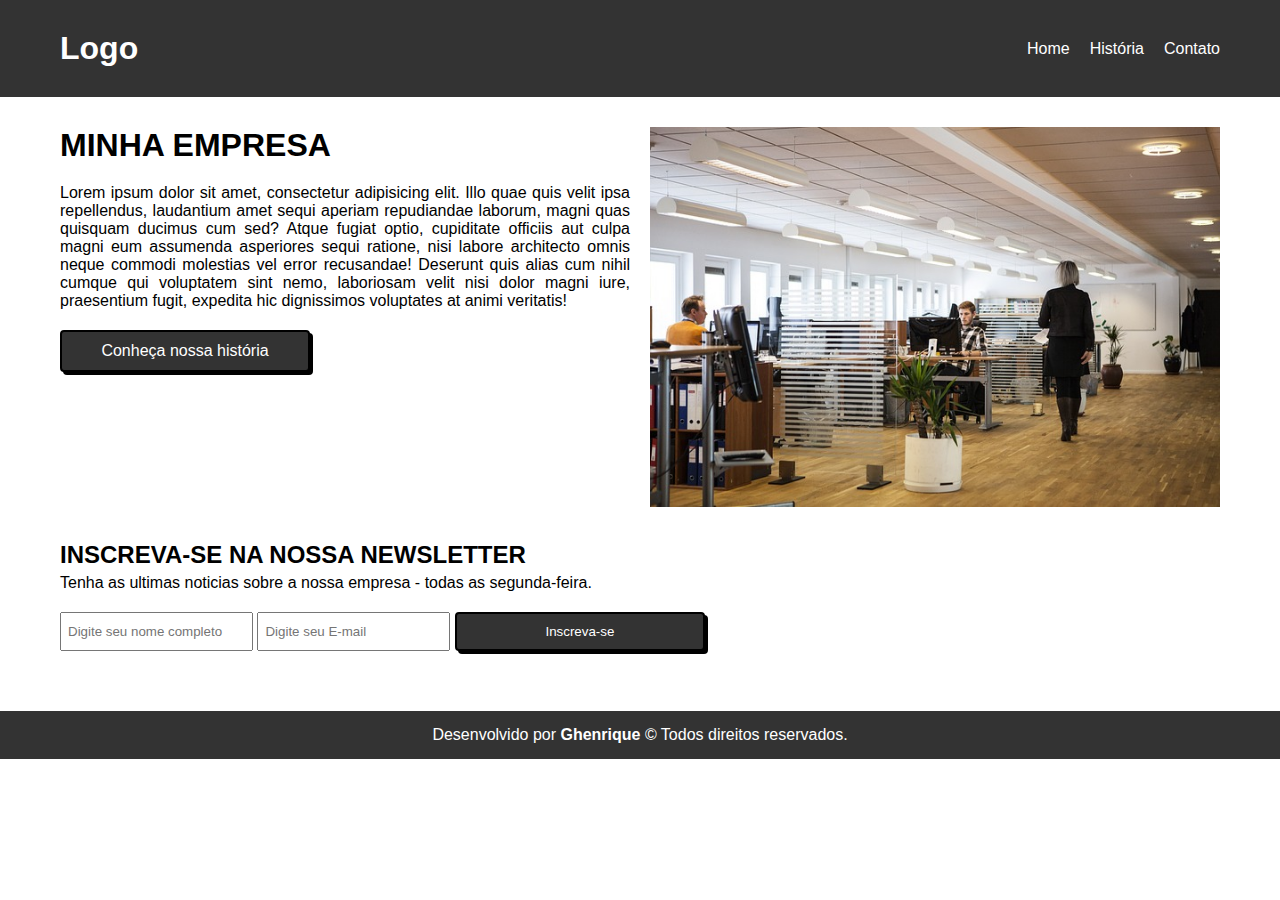
<file: Minha Empresa Gabriel/index.html>
<!DOCTYPE html>
<html lang="pt-br">

<head>
    <meta charset="UTF-8">
    <meta name="viewport" content="width=device-width, initial-scale=1.0">
    <!-- Tag para descrever o nome do desenvolvedor -->
    <meta name="author" content="Rafael Mauricio">
    <!-- Tag link para adicionar icon na barra do navegador -->
    <link rel="shortcut icon" href="./assets/icon.png" type="image/x-icon">
        <link rel="stylesheet" href="https://cdnjs.cloudflare.com/ajax/libs/font-awesome/6.6.0/css/all.min.css" integrity="sha512-Kc323vGBEqzTmouAECnVceyQqyqdsSiqLQISBL29aUW4U/M7pSPA/gEUZQqv1cwx4OnYxTxve5UMg5GT6L4JJg==" crossorigin="anonymous" referrerpolicy="no-referrer" />
    <link rel="stylesheet" href="./assets/css/style.css">
    <link rel="stylesheet" href="./assets/css/home.css">
    <title>Minha Empresa</title>
</head>

<body>
    <header class="cabecalho">
        <h1>Logo</h1>
        <nav>
            <ul >
                <li class="btn2">
                    <a href="./index.html">Home</a>
                </li>
                <li class="btn2">
                    <a href="./pages/historia.html">História</a>
                </li>
                <li class="btn2">
                    <a href="./pages/contato.html">Contato</a>
                </li>
            </ul>
        </nav>
       <div class="menu">
        <i class="fa-solid fa-bars"></i>
       </div> 
    </header>

    <main class="main">
        <section class="pai-dos-lados">
            <div class="lado-esquerdo">
                <h1>Minha Empresa</h1>
                <!-- tag img para adicionar uma imagem -->
                <p>Lorem ipsum dolor sit amet, consectetur adipisicing elit. Illo quae quis velit ipsa repellendus,
                    laudantium amet sequi aperiam repudiandae laborum, magni quas quisquam ducimus cum sed? Atque fugiat
                    optio, cupiditate officiis aut culpa magni eum assumenda asperiores sequi ratione, nisi labore
                    architecto omnis neque commodi molestias vel error recusandae! Deserunt quis alias cum nihil cumque
                    qui voluptatem sint nemo, laboriosam velit nisi dolor magni iure, praesentium fugit, expedita hic
                    dignissimos voluptates at animi veritatis!</p>
                <!-- Tag button para criar um botão -->
                <a class="btn" href="./pages/historia.html">Conheça nossa história</a>
            </div>
            <div class="lado-direito">
                <img src="./assets/img/empresa.jpg" alt="CLT no escritório">
            </div>
        </section>

        <section class="newsletter">
            <div class="title">
                <h2>Inscreva-se na nossa Newsletter</h2>
                <p>Tenha as ultimas noticias sobre a nossa empresa - todas as segunda-feira.</p>
            </div>

            <form>
                <input type="text" placeholder="Digite seu nome completo" required>
                <input type="email" placeholder="Digite seu E-mail" required>
                <input class="btn" type="submit" value="Inscreva-se">
            </form>
        </section>
    </main>

    <footer class="rodape">
        <p>Desenvolvido por <strong>Ghenrique</strong> &copy; Todos direitos reservados.</p>
    </footer>
</body>

</html>
</file>
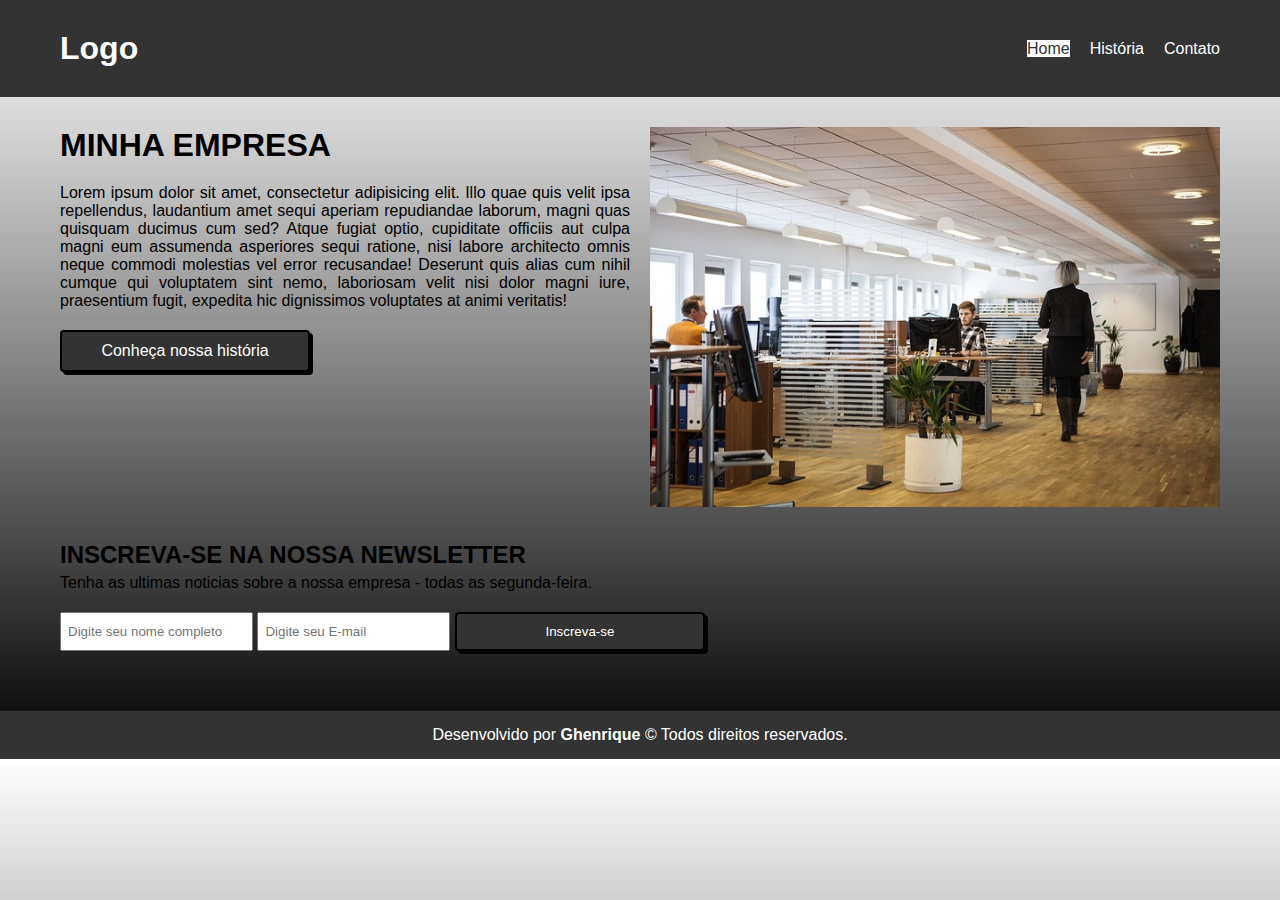
<file: 19-09-24-main/Minha Empresa Gabriel/index.html>
<!DOCTYPE html>
<html lang="pt-br">

<head>
    <meta charset="UTF-8">
    <meta name="viewport" content="width=device-width, initial-scale=1.0">
    <!-- Tag para descrever o nome do desenvolvedor -->
    <meta name="author" content="Rafael Mauricio">
    <!-- Tag link para adicionar icon na barra do navegador -->
    <link rel="shortcut icon" href="./assets/icon.png" type="image/x-icon">
        <link rel="stylesheet" href="https://cdnjs.cloudflare.com/ajax/libs/font-awesome/6.6.0/css/all.min.css" integrity="sha512-Kc323vGBEqzTmouAECnVceyQqyqdsSiqLQISBL29aUW4U/M7pSPA/gEUZQqv1cwx4OnYxTxve5UMg5GT6L4JJg==" crossorigin="anonymous" referrerpolicy="no-referrer" />
    <link rel="stylesheet" href="./assets/css/style.css">
    <link rel="stylesheet" href="./assets/css/home.css">
    <title>Minha Empresa</title>
</head>

<body>

    <header class="cabecalho">
        <h1>Logo</h1>
        <nav>
            <ul >
                <li class="btn2">
                    <a class="selected" href="./index.html">Home</a>
                </li>
                <li class="btn2">
                    <a href="./pages/historia.html">História</a>
                </li>
                <li class="btn2">
                    <a href="./pages/contato.html">Contato</a>
                </li>
            </ul>
        </nav>
       <div class="menu">
        <i class="fa-solid fa-bars"></i>
       </div> 
    </header>

    <main class="main">
        <section class="pai-dos-lados">
            <div class="lado-esquerdo">
                <h1>Minha Empresa</h1>
                <!-- tag img para adicionar uma imagem -->
                <p>Lorem ipsum dolor sit amet, consectetur adipisicing elit. Illo quae quis velit ipsa repellendus,
                    laudantium amet sequi aperiam repudiandae laborum, magni quas quisquam ducimus cum sed? Atque fugiat
                    optio, cupiditate officiis aut culpa magni eum assumenda asperiores sequi ratione, nisi labore
                    architecto omnis neque commodi molestias vel error recusandae! Deserunt quis alias cum nihil cumque
                    qui voluptatem sint nemo, laboriosam velit nisi dolor magni iure, praesentium fugit, expedita hic
                    dignissimos voluptates at animi veritatis!</p>
                <!-- Tag button para criar um botão -->
                <a class="btn" href="./pages/historia.html">Conheça nossa história</a>
            </div>
            <div class="lado-direito">
                <img src="./assets/img/empresa.jpg" alt="CLT no escritório">
            </div>
        </section>

        <section class="newsletter">
            <div class="title">
                <h2>Inscreva-se na nossa Newsletter</h2>
                <p>Tenha as ultimas noticias sobre a nossa empresa - todas as segunda-feira.</p>
            </div>

            <form>
                <input type="text" placeholder="Digite seu nome completo" required>
                <input type="email" placeholder="Digite seu E-mail" required>
                <input class="btn" type="submit" value="Inscreva-se">
            </form>
        </section>
    </main>

    <footer class="rodape">
        <p>Desenvolvido por <strong>Ghenrique</strong> &copy; Todos direitos reservados.</p>
    </footer>
</body>

</html>
</file>
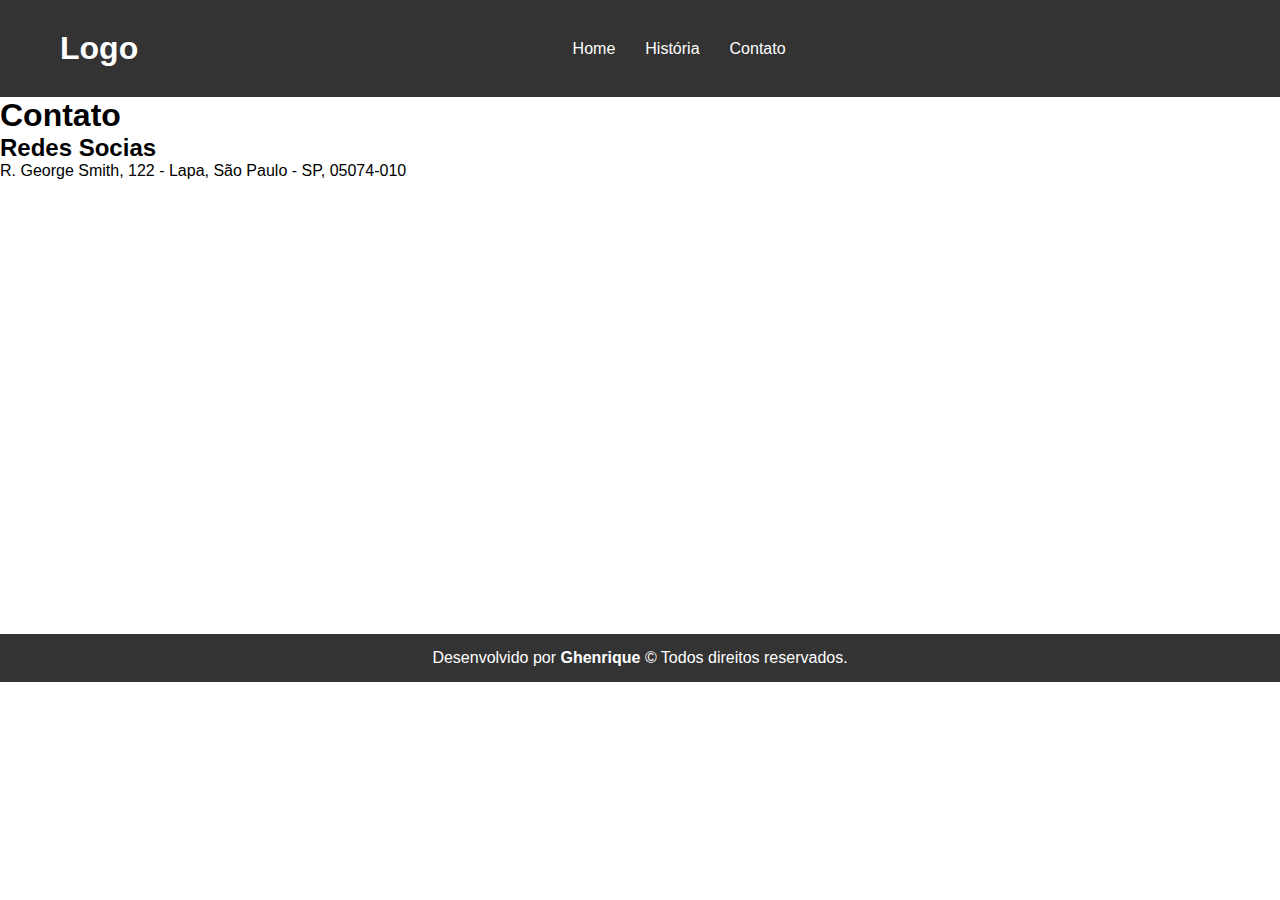
<file: Minha Empresa Gabriel/pages/contato.html>
<!DOCTYPE html>
<html lang="pt-br">

<head>
    <meta charset="UTF-8">
    <meta name="viewport" content="width=device-width, initial-scale=1.0">
    <!-- Tag para descrever o nome do desenvolvedor -->
    <meta name="author" content="Rafael Mauricio">
    <!-- Tag link para adicionar icon na barra do navegador -->
    <link rel="shortcut icon" href="../assets/icon.png" type="image/x-icon">
    <link rel="stylesheet" href="https://cdnjs.cloudflare.com/ajax/libs/font-awesome/6.6.0/css/all.min.css"
        integrity="sha512-Kc323vGBEqzTmouAECnVceyQqyqdsSiqLQISBL29aUW4U/M7pSPA/gEUZQqv1cwx4OnYxTxve5UMg5GT6L4JJg=="
        crossorigin="anonymous" referrerpolicy="no-referrer" />
    <link rel="stylesheet" href="../assets/css/style.css">
    <title>Minha Empresa | Contato</title>
</head>

<body>
    <header class="cabecalho2">
        <h1>Logo</h1>
        <nav>
            <ul>
                <li>
                    <a class="btn2" href="../index.html">Home</a>
                </li>
                <li>
                    <a class="btn2" href="./historia.html">História</a>
                </li>
                <li>
                    <a class="btn2" href="./contato.html">Contato</a>
                </li>
            </ul>
        </nav>
        <div class="menu3">
            <i class="fa-solid fa-bars"></i>
        </div>
    </header>

    </div>

    <main class="main1">
        <h1>Contato</h1>
        <h2>Redes Socias</h2>
        <i class="fa-brands fa-instagram"></i>
        <i class="fa-brands fa-facebook"></i>
        <i class="fa-brands fa-x-twitter"></i>
        <i class="fa-solid fa-envelope"></i>
        <p>R. George Smith, 122 - Lapa, São Paulo - SP, 05074-010</p>
        <iframe
            src="https://www.google.com/maps/embed?pb=!1m18!1m12!1m3!1d3658.380112902433!2d-46.707433325423665!3d-23.5188271600295!2m3!1f0!2f0!3f0!3m2!1i1024!2i768!4f13.1!3m3!1m2!1s0x94cef86137ded653%3A0xdbb0c2dc628e9eaf!2sR.%20George%20Smith%2C%20122%20-%20Lapa%2C%20S%C3%A3o%20Paulo%20-%20SP%2C%2005074-010!5e0!3m2!1spt-BR!2sbr!4v1724803236808!5m2!1spt-BR!2sbr"
            width="600" height="450" style="border:0;" allowfullscreen="" loading="lazy"
            referrerpolicy="no-referrer-when-downgrade"></iframe>
        
            <footer class="rodape"><p>Desenvolvido por <strong>Ghenrique</strong> &copy; Todos direitos reservados.</p> </footer>
        </div>

</body>

</html>
</file>
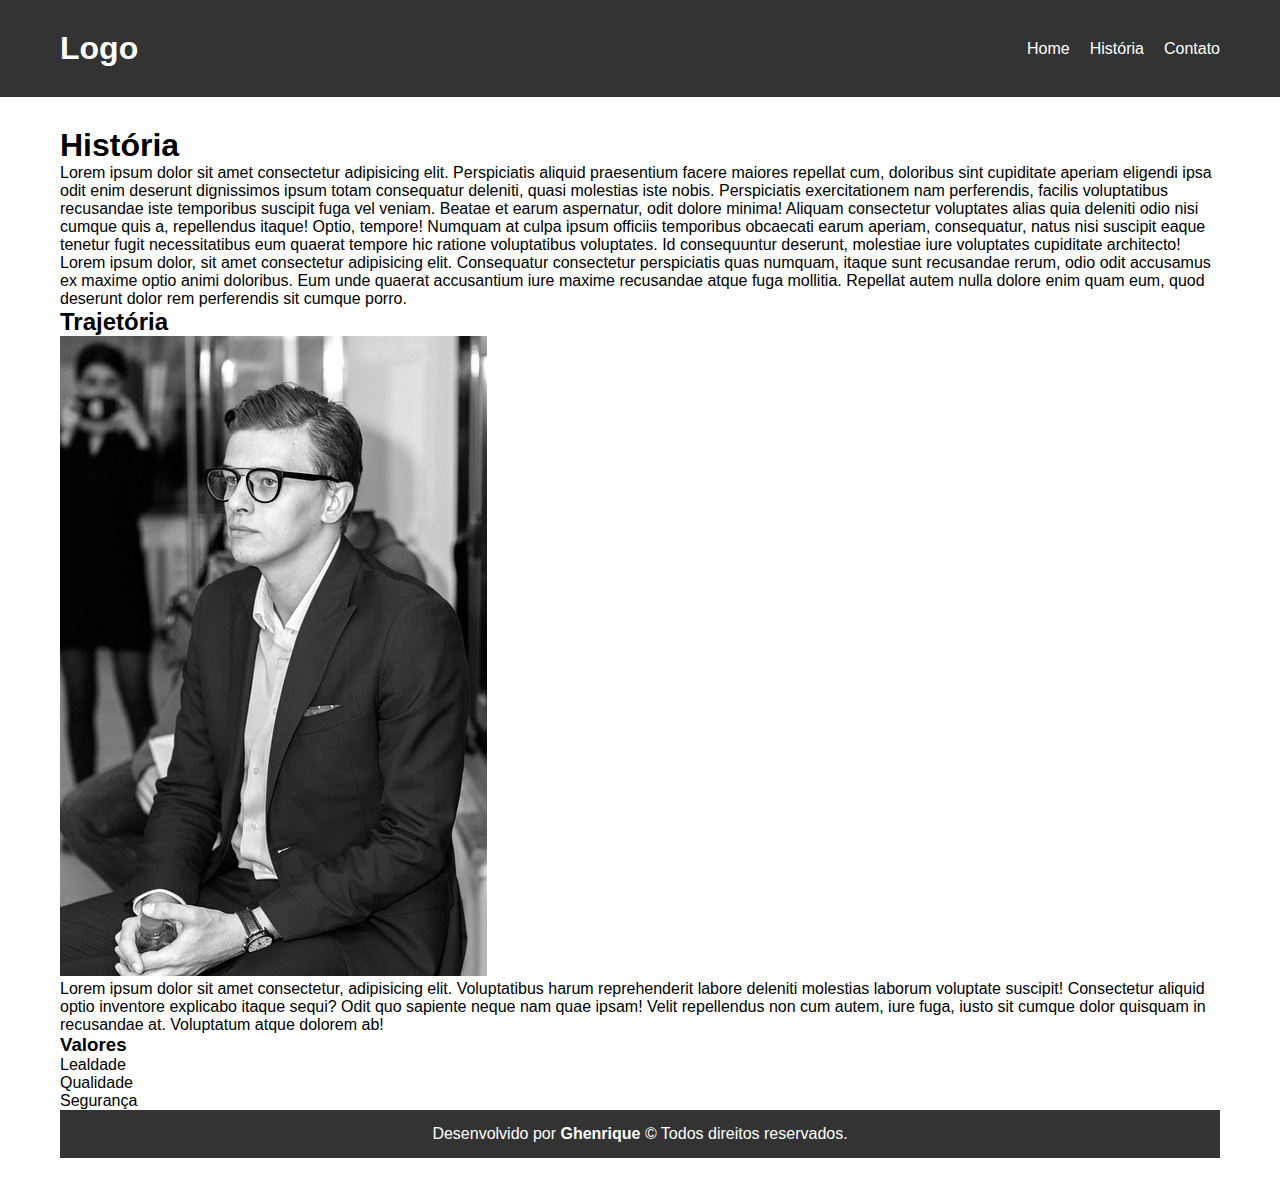
<file: Minha Empresa Gabriel/pages/historia.html>
<!DOCTYPE html>
<html lang="pt-br">

<head>
    <meta charset="UTF-8">
    <meta name="viewport" content="width=device-width, initial-scale=1.0">
    <!-- Tag para descrever o nome do desenvolvedor -->
    <meta name="author" content="Rafael Mauricio">
    <!-- Tag link para adicionar icon na barra do navegador -->
    <link rel="shortcut icon" href="../assets/icon.png" type="image/x-icon">
    <link rel="stylesheet" href="https://cdnjs.cloudflare.com/ajax/libs/font-awesome/6.6.0/css/all.min.css" integrity="sha512-Kc323vGBEqzTmouAECnVceyQqyqdsSiqLQISBL29aUW4U/M7pSPA/gEUZQqv1cwx4OnYxTxve5UMg5GT6L4JJg==" crossorigin="anonymous" referrerpolicy="no-referrer" />
    <link rel="stylesheet" href="../assets/css/style.css">
    <title>Minha Empresa | História</title>
</head>

<body>
    <header class="cabecalho">
        <h1>Logo</h1>
        <nav>
            <ul>
                <li>
                    <a class="btn2" href="../index.html">Home</a>
                </li>
                <li>
                    <a class="btn2" href="./historia.html">História</a>
                </li>
                <li>
                    <a class="btn2" href="./contato.html">Contato</a>
                </li>
            </ul>
        </nav>
        <div class="menu">
            <i class="fa-solid fa-bars"></i>
        </div>
    </header>

    <main class="main">
        <h1>História</h1>
        <p>Lorem ipsum dolor sit amet consectetur adipisicing elit. Perspiciatis aliquid praesentium facere maiores
            repellat cum, doloribus sint cupiditate aperiam eligendi ipsa odit enim deserunt dignissimos ipsum totam
            consequatur deleniti, quasi molestias iste nobis. Perspiciatis exercitationem nam perferendis, facilis
            voluptatibus recusandae iste temporibus suscipit fuga vel veniam. Beatae et earum aspernatur, odit dolore
            minima! Aliquam consectetur voluptates alias quia deleniti odio nisi cumque quis a, repellendus itaque!
            Optio, tempore! Numquam at culpa ipsum officiis temporibus obcaecati earum aperiam, consequatur, natus nisi
            suscipit eaque tenetur fugit necessitatibus eum quaerat tempore hic ratione voluptatibus voluptates. Id
            consequuntur deserunt, molestiae iure voluptates cupiditate architecto!</p>
        <p>Lorem ipsum dolor, sit amet consectetur adipisicing elit. Consequatur consectetur perspiciatis quas numquam,
            itaque sunt recusandae rerum, odio odit accusamus ex maxime optio animi doloribus. Eum unde quaerat
            accusantium iure maxime recusandae atque fuga mollitia. Repellat autem nulla dolore enim quam eum, quod
            deserunt dolor rem perferendis sit cumque porro.</p>
        <h2>Trajetória</h2>
        <img src="../assets/img/img-valores.jpg" alt="Fundador da empresa Minha empresa">
        <p>Lorem ipsum dolor sit amet consectetur, adipisicing elit. Voluptatibus harum reprehenderit labore deleniti
            molestias laborum voluptate suscipit! Consectetur aliquid optio inventore explicabo itaque sequi? Odit quo
            sapiente neque nam quae ipsam! Velit repellendus non cum autem, iure fuga, iusto sit cumque dolor quisquam
            in recusandae at. Voluptatum atque dolorem ab!</p>
        <h3>Valores</h3>
        <details>
            <summary>Lealdade</summary>
            <p>Lorem ipsum dolor sit amet, consectetur adipisicing elit. Cupiditate excepturi iste laudantium explicabo,
                aut numquam facere hic quia tempore enim earum laboriosam quidem dignissimos culpa quibusdam provident
                fuga consequuntur voluptates.</p>
        </details>
        <details>
            <summary>Qualidade</summary>
            <p>Lorem ipsum dolor sit amet, consectetur adipisicing elit. Cupiditate excepturi iste laudantium explicabo,
                aut numquam facere hic quia tempore enim earum laboriosam quidem dignissimos culpa quibusdam provident
                fuga consequuntur voluptates.</p>
        </details>
        <details>
            <summary>Segurança</summary>
            <p>Lorem ipsum dolor sit amet, consectetur adipisicing elit. Cupiditate excepturi iste laudantium explicabo,
                aut numquam facere hic quia tempore enim earum laboriosam quidem dignissimos culpa quibusdam provident
                fuga consequuntur voluptates.</p>
        </details>
       <footer class="rodape"> <p>Desenvolvido por <strong>Ghenrique</strong> &copy; Todos direitos reservados.</p> </footer>
    </main>
</body>

</html>
</file>
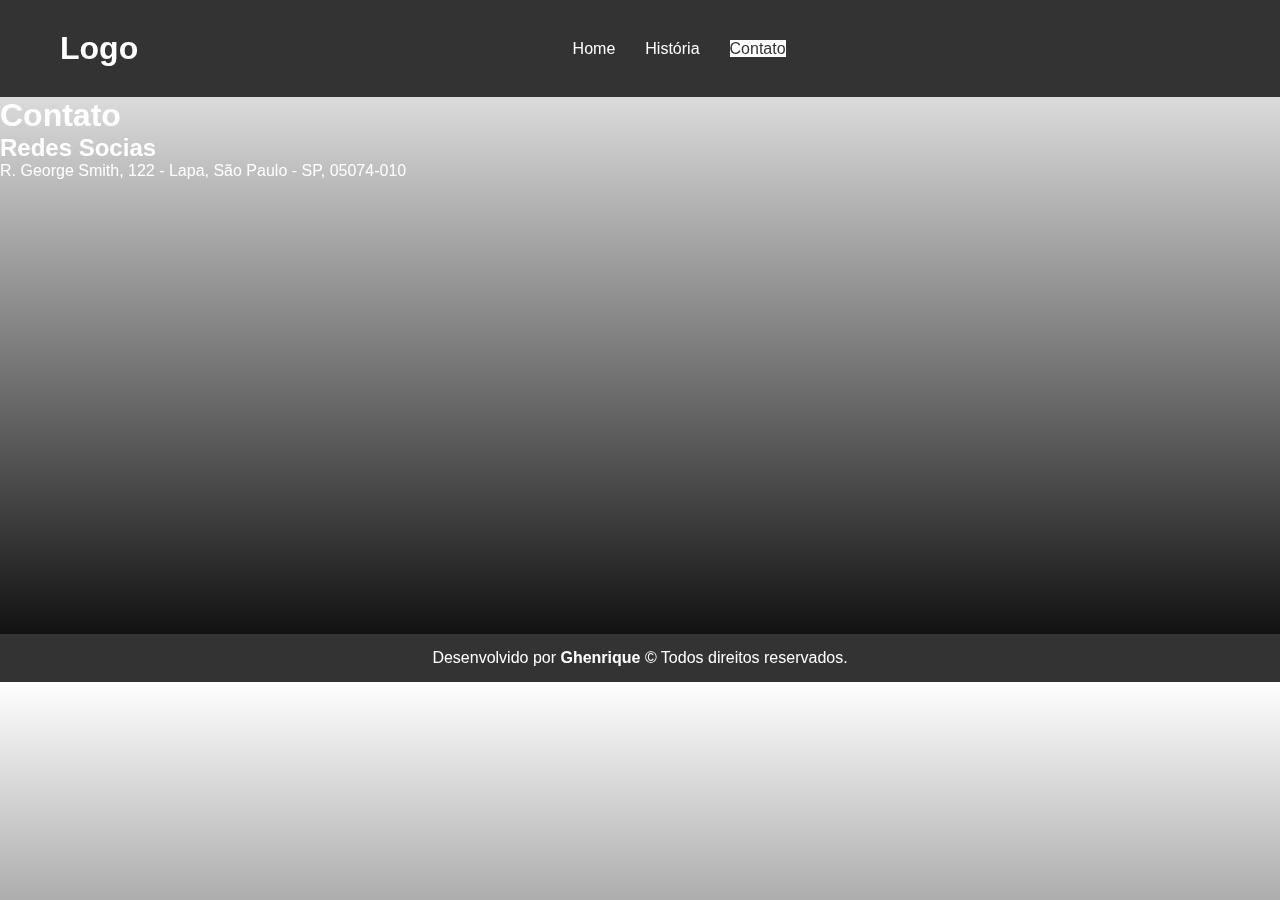
<file: 19-09-24-main/Minha Empresa Gabriel/pages/contato.html>
<!DOCTYPE html>
<html lang="pt-br">

<head>
    <meta charset="UTF-8">
    <meta name="viewport" content="width=device-width, initial-scale=1.0">
    <!-- Tag para descrever o nome do desenvolvedor -->
    <meta name="author" content="Rafael Mauricio">
    <!-- Tag link para adicionar icon na barra do navegador -->
    <link rel="shortcut icon" href="../assets/icon.png" type="image/x-icon">
    <link rel="stylesheet" href="https://cdnjs.cloudflare.com/ajax/libs/font-awesome/6.6.0/css/all.min.css"
        integrity="sha512-Kc323vGBEqzTmouAECnVceyQqyqdsSiqLQISBL29aUW4U/M7pSPA/gEUZQqv1cwx4OnYxTxve5UMg5GT6L4JJg=="
        crossorigin="anonymous" referrerpolicy="no-referrer" />
    <link rel="stylesheet" href="../assets/css/contato.css">
    <link rel="stylesheet" href="../assets/css/style.css">
    <title>Minha Empresa | Contato</title>
</head>

<body>
    <header class="cabecalho2">
        <h1>Logo</h1>
        <nav>
            <ul>
                <li class="btn2">
                    <a href="../index.html">Home</a>
                </li>
                <li class="btn2">
                    <a href="./historia.html">História</a>
                </li>
                <li class="btn2">
                    <a class="selected" href="./contato.html">Contato</a>
                </li>
            </ul>
        </nav>
        <div class="menu3">
            <i class="fa-solid fa-bars"></i>
        </div>
    </header>

    </div>

    <main class="main1">
        <h1>Contato</h1>
        <h2>Redes Socias</h2>
        <i class="fa-brands fa-instagram"></i>
        <i class="fa-brands fa-facebook"></i>
        <i class="fa-brands fa-x-twitter"></i>
        <i class="fa-solid fa-envelope"></i>
        <p>R. George Smith, 122 - Lapa, São Paulo - SP, 05074-010</p>
        <iframe
            src="https://www.google.com/maps/embed?pb=!1m18!1m12!1m3!1d3658.380112902433!2d-46.707433325423665!3d-23.5188271600295!2m3!1f0!2f0!3f0!3m2!1i1024!2i768!4f13.1!3m3!1m2!1s0x94cef86137ded653%3A0xdbb0c2dc628e9eaf!2sR.%20George%20Smith%2C%20122%20-%20Lapa%2C%20S%C3%A3o%20Paulo%20-%20SP%2C%2005074-010!5e0!3m2!1spt-BR!2sbr!4v1724803236808!5m2!1spt-BR!2sbr"
            width="600" height="450" style="border:0;" allowfullscreen="" loading="lazy"
            referrerpolicy="no-referrer-when-downgrade"></iframe>
        
            <footer class="rodape"><p>Desenvolvido por <strong>Ghenrique</strong> &copy; Todos direitos reservados.</p> </footer>
        </div>

</body>

</html>
</file>
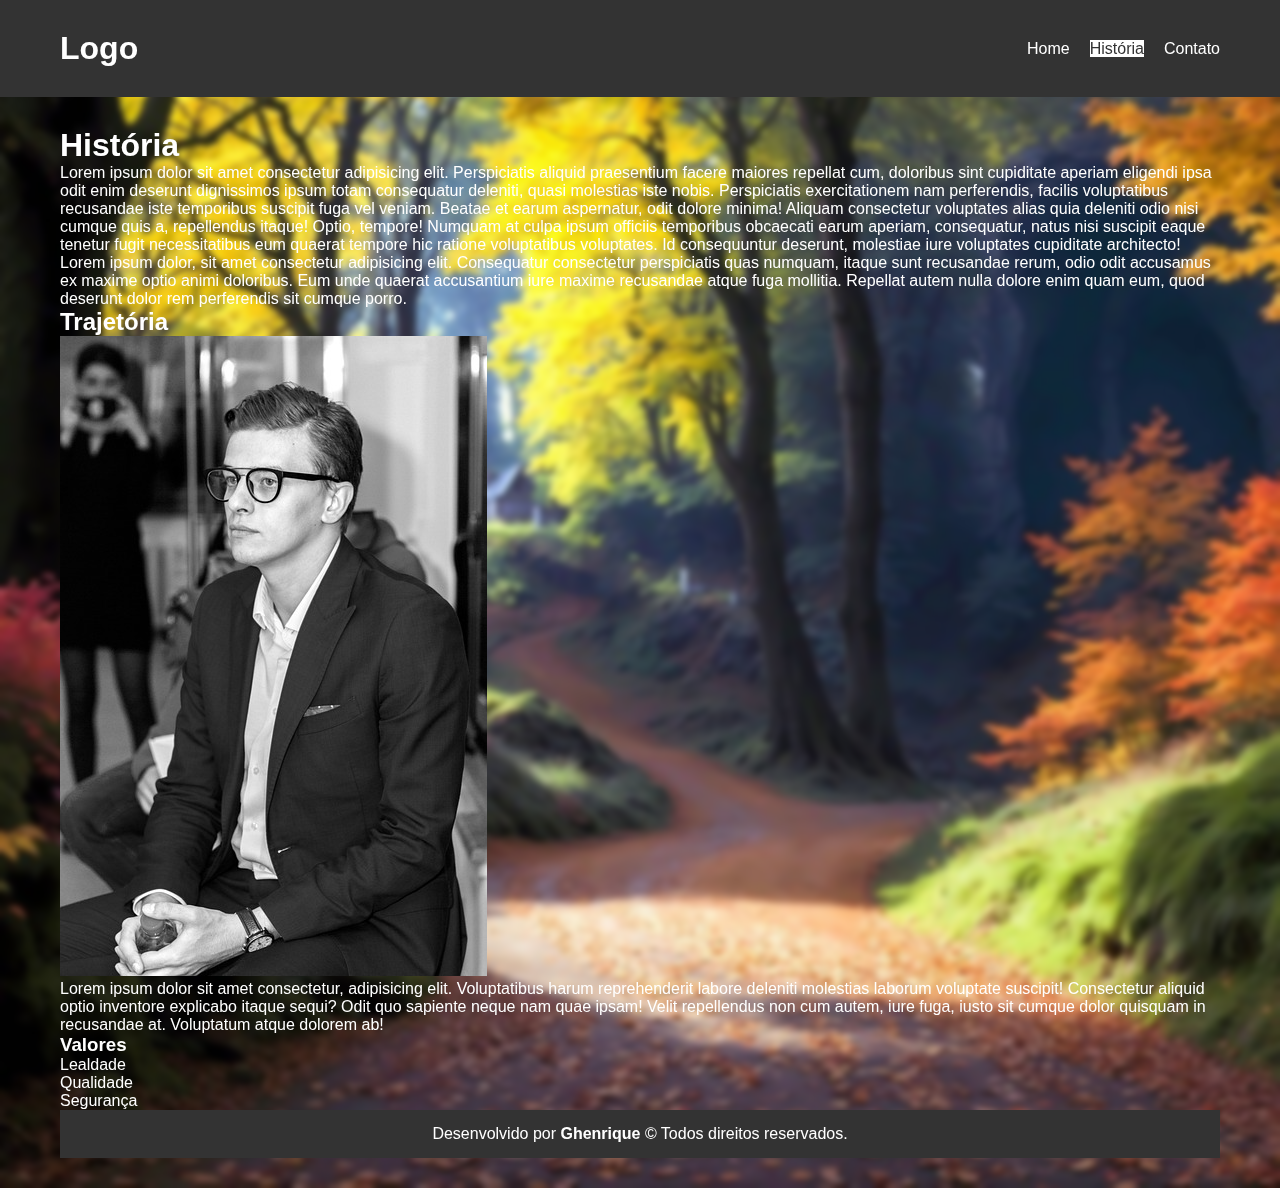
<file: 19-09-24-main/Minha Empresa Gabriel/pages/historia.html>
<!DOCTYPE html>
<html lang="pt-br">

<head>
    <meta charset="UTF-8">
    <meta name="viewport" content="width=device-width, initial-scale=1.0">
    <!-- Tag para descrever o nome do desenvolvedor -->
    <meta name="author" content="Rafael Mauricio">
    <!-- Tag link para adicionar icon na barra do navegador -->
    <link rel="shortcut icon" href="../assets/icon.png" type="image/x-icon">
    <link rel="stylesheet" href="https://cdnjs.cloudflare.com/ajax/libs/font-awesome/6.6.0/css/all.min.css" integrity="sha512-Kc323vGBEqzTmouAECnVceyQqyqdsSiqLQISBL29aUW4U/M7pSPA/gEUZQqv1cwx4OnYxTxve5UMg5GT6L4JJg==" crossorigin="anonymous" referrerpolicy="no-referrer" />
    <link rel="stylesheet" href="../assets/css/style.css">
    <link rel="stylesheet" href="../assets/css/contato.css">
    <title>Minha Empresa | História</title>
</head>

<body>
    <header class="cabecalho">
        <h1>Logo</h1>
        <nav>
            <ul>
                <li class="btn2">
                    <a href="../index.html">Home</a>
                </li>
                <li class="btn2">
                    <a class="selected" href="./historia.html">História</a>
                </li>
                <li class="btn2">
                    <a href="./contato.html">Contato</a>
                </li>
            </ul>
        </nav>
        <div class="menu">
            <i class="fa-solid fa-bars"></i>
        </div>
    </header>

    <main class="main">
        <h1>História</h1>
        <p>Lorem ipsum dolor sit amet consectetur adipisicing elit. Perspiciatis aliquid praesentium facere maiores
            repellat cum, doloribus sint cupiditate aperiam eligendi ipsa odit enim deserunt dignissimos ipsum totam
            consequatur deleniti, quasi molestias iste nobis. Perspiciatis exercitationem nam perferendis, facilis
            voluptatibus recusandae iste temporibus suscipit fuga vel veniam. Beatae et earum aspernatur, odit dolore
            minima! Aliquam consectetur voluptates alias quia deleniti odio nisi cumque quis a, repellendus itaque!
            Optio, tempore! Numquam at culpa ipsum officiis temporibus obcaecati earum aperiam, consequatur, natus nisi
            suscipit eaque tenetur fugit necessitatibus eum quaerat tempore hic ratione voluptatibus voluptates. Id
            consequuntur deserunt, molestiae iure voluptates cupiditate architecto!</p>
        <p>Lorem ipsum dolor, sit amet consectetur adipisicing elit. Consequatur consectetur perspiciatis quas numquam,
            itaque sunt recusandae rerum, odio odit accusamus ex maxime optio animi doloribus. Eum unde quaerat
            accusantium iure maxime recusandae atque fuga mollitia. Repellat autem nulla dolore enim quam eum, quod
            deserunt dolor rem perferendis sit cumque porro.</p>
        <h2>Trajetória</h2>
        <img src="../assets/img/img-valores.jpg" alt="Fundador da empresa Minha empresa">
        <p>Lorem ipsum dolor sit amet consectetur, adipisicing elit. Voluptatibus harum reprehenderit labore deleniti
            molestias laborum voluptate suscipit! Consectetur aliquid optio inventore explicabo itaque sequi? Odit quo
            sapiente neque nam quae ipsam! Velit repellendus non cum autem, iure fuga, iusto sit cumque dolor quisquam
            in recusandae at. Voluptatum atque dolorem ab!</p>
        <h3>Valores</h3>
        <details>
            <summary>Lealdade</summary>
            <p>Lorem ipsum dolor sit amet, consectetur adipisicing elit. Cupiditate excepturi iste laudantium explicabo,
                aut numquam facere hic quia tempore enim earum laboriosam quidem dignissimos culpa quibusdam provident
                fuga consequuntur voluptates.</p>
        </details>
        <details>
            <summary>Qualidade</summary>
            <p>Lorem ipsum dolor sit amet, consectetur adipisicing elit. Cupiditate excepturi iste laudantium explicabo,
                aut numquam facere hic quia tempore enim earum laboriosam quidem dignissimos culpa quibusdam provident
                fuga consequuntur voluptates.</p>
        </details>
        <details>
            <summary>Segurança</summary>
            <p>Lorem ipsum dolor sit amet, consectetur adipisicing elit. Cupiditate excepturi iste laudantium explicabo,
                aut numquam facere hic quia tempore enim earum laboriosam quidem dignissimos culpa quibusdam provident
                fuga consequuntur voluptates.</p>
        </details>
       <footer class="rodape"> <p>Desenvolvido por <strong>Ghenrique</strong> &copy; Todos direitos reservados.</p> </footer>
    </main>
</body>

</html>
</file>
<file: Minha Empresa Gabriel/assets/css/style.css>
* {
    margin: 0;
    padding: 0;
    box-sizing: border-box;
    font-family: Verdana, Geneva, Tahoma, sans-serif;
    list-style: none;
    text-decoration: none;
}

.cabecalho {
    display: flex;
    justify-content: space-between;
    align-items: center;
    background-color: #333;
    color: #fff;
    padding: 30px 60px;
}

.cabecalho ul {
    display: flex;
    gap: 20px;
}

.cabecalho ul li a {
    color: #fff;
}

.cabecalho .menu {
    display: none;

}

.main {
    padding: 30px 60px;
}

.btn {
    width: 250px;  /* Largura */
    border: 2px black solid; /* Adiciona borda, expressura, e o tipo da borda */
    border-radius: 4px; /* Deixa arredondado */
    padding: 10px 20px;
    background-color: #333;
    color: #fff;
    box-shadow: black 3px 3px 0px;
    cursor: pointer;
    text-align: center; /* deixa a escrita no centro */
}

.btn:hover {
    background: #444;
}


.rodape {
    background: #333;
    color: #fff;
    padding: 15px;
    text-align: center;
}

@media screen and (max-width: 500px) {
    .cabecalho nav {
        display: none;
    }
    .cabecalho .menu {
        display: flex;
    }
    
}

.btn2:hover {
    background-color: rgba(46, 36, 36, 0.719);
    border-radius: 5px;
    font-weight: bolder; /* nEGRITA A FONTE DA LETRA */

}

.main2 {
    display: flex;
    justify-content: space-between;


   
}

.cabecalho2 {
    display: flex;
    justify-content: space-between;
    align-items: center;
    background-color: #333;
    color: #fff;
    padding: 30px 60px;
    


}
 .cabecalho2 ul {
    display: flex;
    gap: 30px;
    
   
 }

 .cabecalho2 li a {
    color: #fff;
 }

 @media screen and (max-width: 600px) {
    .cabecalho2 nav {
        display: none

    }

    
}
</file>
<file: Minha Empresa Gabriel/assets/css/home.css>
.pai-dos-lados {
    display: flex;
    gap: 20px;
    padding-bottom: 30px;
}

.pai-dos-lados div {
    width: 50%;
}

.pai-dos-lados .lado-direito img {
    width: 100%;
}

.pai-dos-lados .lado-esquerdo p {
    text-align: justify;
}

.pai-dos-lados .lado-esquerdo {
    display: flex;
    flex-direction: column;
    gap: 20px;
}

.pai-dos-lados .lado-esquerdo h1,
.newsletter h2 {
    text-transform: uppercase;
}

.newsletter {
    display: flex;
    flex-direction: column;
    gap: 20px;
    padding-bottom: 30px;
}

.newsletter .title {
    display: flex;
    flex-direction: column;
    gap: 5px;
}

.newsletter form input {
    padding: 10px 6px;
}




  @media screen and (max-width: 780px) {
    .newsletter form { 
        display: flex;
        flex-direction: column;
        gap: 6px;

    } 
}

@media screen and (max-width: 733px) {
    .pai-dos-lados {
        display: flex;
        flex-direction: column-reverse;
        
    }
    
    .pai-dos-lados div {
        width: 100%;
    }

}

@media screen and (max-width: 650px) {
    .main {
        padding: 10px;
    }
    
}
</file>
<file: 19-09-24-main/Minha Empresa Gabriel/assets/css/style.css>
* {
    margin: 0;
    padding: 0;
    box-sizing: border-box;
    font-family: Verdana, Geneva, Tahoma, sans-serif;
    list-style: none;
    text-decoration: none;
}

body {
    background: linear-gradient(to top, #000, #fff);
}


.cabecalho {
    display: flex;
    justify-content: space-between;
    align-items: center;
    background-color: #333;
    color: #fff;
    padding: 30px 60px;
}

.cabecalho ul {
    display: flex;
    gap: 20px;
}

.cabecalho ul li a {
    color: #fff;
}

.cabecalho .menu {
    display: none;

}

.main {
    padding: 30px 60px;
}

.btn {
    width: 250px;
    /* Largura */
    border: 2px black solid;
    /* Adiciona borda, expressura, e o tipo da borda */
    border-radius: 4px;
    /* Deixa arredondado */
    padding: 10px 20px;
    background-color: #333;
    color: #fff;
    box-shadow: black 3px 3px 0px;
    cursor: pointer;
    text-align: center;
    /* deixa a escrita no centro */
}

.btn:hover {
    background: #444;
}


.rodape {
    background: #333;
    color: #fff;
    padding: 15px;
    text-align: center;
}

@media screen and (max-width: 500px) {
    .cabecalho nav {
        display: none;
    }

    .cabecalho .menu {
        display: flex;
    }

}

.btn2:hover {
    background-color: rgba(46, 36, 36, 0.719);
    border-radius: 5px;
    font-weight: bolder;
    /* nEGRITA A FONTE DA LETRA */

}

.main2 {
    display: flex;
    justify-content: space-between;



}

.cabecalho2 {
    display: flex;
    justify-content: space-between;
    align-items: center;
    background-color: #333;
    color: #fff;
    padding: 30px 60px;



}

.cabecalho2 ul {
    display: flex;
    gap: 30px;


}

.cabecalho2 li a {
    color: #fff;
}

@media screen and (max-width: 600px) {
    .cabecalho2 nav {
        display: none
    }


}

.cabecalho ul li .selected {
    background-color: #fff;
    color: #333;
}

.cabecalho2 ul li .selected {
    background-color: #fff;
    color: #333;
}

@keyframes balada  {
    0% {
        color: green;
    }

    50% {
        color: blue;
    }

    100% {
        color: yellow;
    }


}

.cabecalho h1 {
    animation: movimentar 500ms;
}

.cabecalho2 h1 {
    animation: movimentar 500ms;
}

@keyframes movimentar {
    0% {
        transform: translate(-300px);

    }

    100% {
        transform: translate(0);


    }
}
</file>
<file: 19-09-24-main/Minha Empresa Gabriel/assets/css/home.css>
.pai-dos-lados {
    display: flex;
    gap: 20px;
    padding-bottom: 30px;
}

.pai-dos-lados div {
    width: 50%;
}

.pai-dos-lados .lado-direito img {
    width: 100%;
}

.pai-dos-lados .lado-esquerdo p {
    text-align: justify;
}

.pai-dos-lados .lado-esquerdo {
    display: flex;
    flex-direction: column;
    gap: 20px;
}

.pai-dos-lados .lado-esquerdo h1,
.newsletter h2 {
    text-transform: uppercase;
}

.newsletter {
    display: flex;
    flex-direction: column;
    gap: 20px;
    padding-bottom: 30px;
}

.newsletter .title {
    display: flex;
    flex-direction: column;
    gap: 5px;
}

.newsletter form input {
    padding: 10px 6px;
}




  @media screen and (max-width: 780px) {
    .newsletter form { 
        display: flex;
        flex-direction: column;
        gap: 6px;

    } 
}

@media screen and (max-width: 733px) {
    .pai-dos-lados {
        display: flex;
        flex-direction: column-reverse;
        
    }
    
    .pai-dos-lados div {
        width: 100%;
    }

}

@media screen and (max-width: 650px) {
    .main {
        padding: 10px;
    }
    
}
</file>
<file: 19-09-24-main/Minha Empresa Gabriel/assets/css/contato.css>
body {
    background-image:url(../img/forest-9052633_1280.jpg);
    background-repeat: no-repeat; /* Fundo não repete */
    background-position: center;
    background-size: cover;
    color: #fff;
    backdrop-filter: blur(3px);

} 
p {
    color: #fff;
}
</file>
